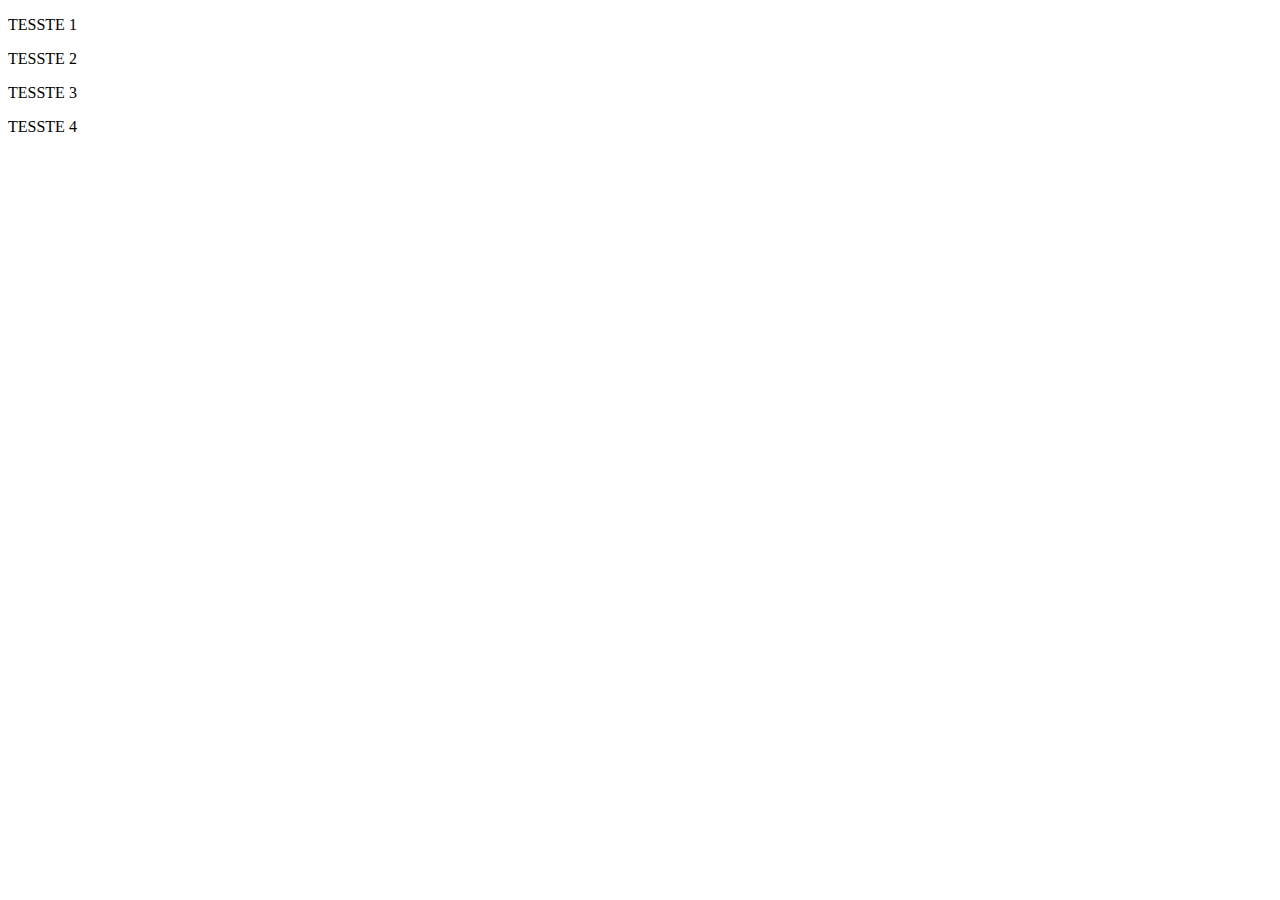
<file: T1603011/index.html>
<!doctype html>
<html>
<head>
    <meta charset="utf-8">
    <script src="jquery-1.11.0.js"> </script>
    <script src="myQuery03.js"></script>
    <title>Untitled Document</title>
</head>
	<p>
    	TESSTE 1
    </p>
    <p id="unico">
    	TESSTE 2
    </p>
    <p class="varios">
    	TESSTE 3
    </p>
	<p class="varios">
    	TESSTE 4
    </p>

<body>
</body>
</html>
</file>
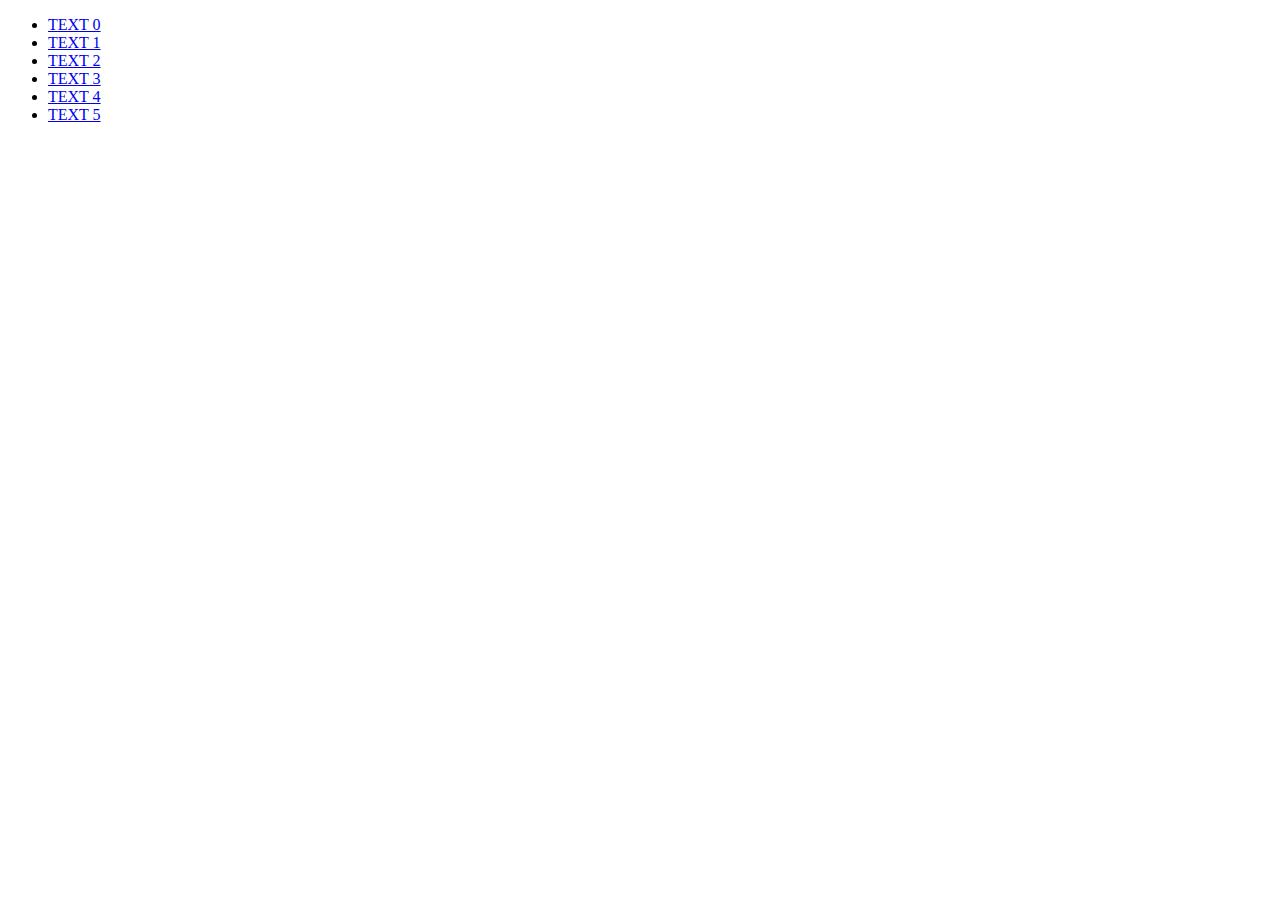
<file: T1603011/exercicio.html>
<!doctype html>
<html>
<head>
	<meta charset="utf-8">
    <script src="jquery-1.11.0.js"> </script>
    <script src="exercicio.js"></script>
	<title>Untitled Document</title>
 </head>
<body>
</body>
</html>
</file>
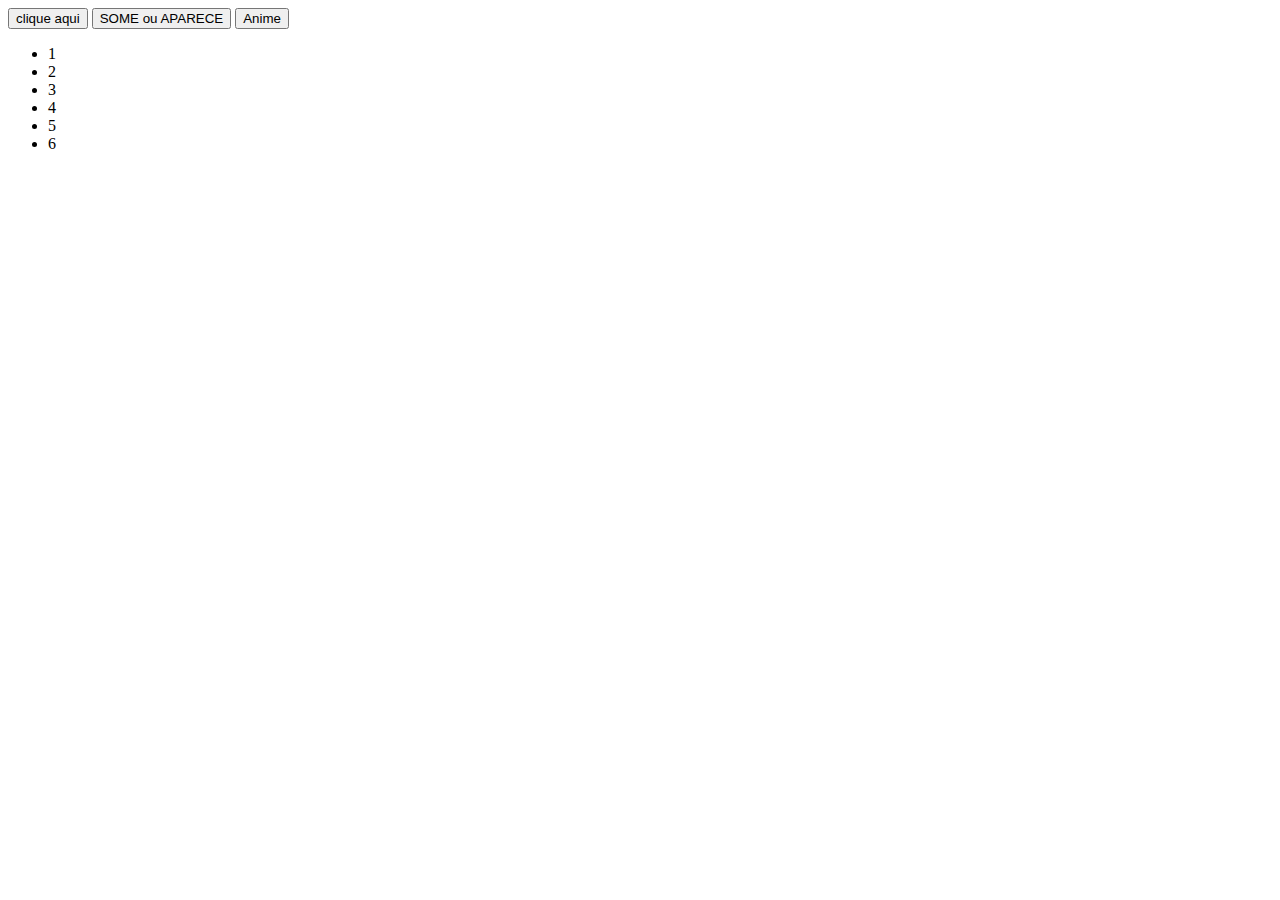
<file: T1603011/index03.html>
<!doctype html>
<html>
<head>
    <meta charset="utf-8">
    <script src="jquery-1.11.0.js"> </script>
    <script src="myQuery03.js"></script>
    <title>Untitled Document</title>
</head>
	
    <button id="botao">clique aqui</button>
    <button id="botao2">SOME ou APARECE</button>
    <button id="botao3">Anime</button>
    <div id="area" contenteditable="false"> Ative Aqui</div>
    
    
    <div id="Teste">
    	<ul>
        	<li>
            	<span>123</span>
                <span>654</span>
            </li>
            <li>
            	<b>789</b>
            </li>
        </ul>
    </div>
    
    <ul>
    	<li> 1
        	<ul>
            	<li> - 1 </li>
				<li> - 2 </li>
				<li> - 3 </li>
				<li> - 4 </li>
				<li> - 5 </li>
				<li> - 6 </li>                                                                               
            </ul>
        </li>
	  	<li> 2 </li>
        <li> 3 </li>
        <li> 4 </li>
        <li> 5 </li>
        <li> 6 </li>                                                                               
    </ul>
    
    <div>
    Mussum ipsum cacilds, vidis litro abertis. Consetis adipiscings elitis. Pra lá , depois divoltis porris, paradis. Paisis, filhis, espiritis santis. Mé faiz elementum girarzis, nisi eros vermeio, in elementis mé pra quem é amistosis quis leo. Manduma pindureta quium dia nois paga. Sapien in monti palavris qui num significa nadis i pareci latim. Interessantiss quisso pudia ce receita de bolis, mais bolis eu num gostis.

Suco de cevadiss, é um leite divinis, qui tem lupuliz, matis, aguis e fermentis. Interagi no mé, cursus quis, vehicula ac nisi. Aenean vel dui dui. Nullam leo erat, aliquet quis tempus a, posuere ut mi. Ut scelerisque neque et turpis posuere pulvinar pellentesque nibh ullamcorper. Pharetra in mattis molestie, volutpat elementum justo. Aenean ut ante turpis. Pellentesque laoreet mé vel lectus scelerisque interdum cursus velit auctor. Lorem ipsum dolor sit amet, consectetur adipiscing elit. Etiam ac mauris lectus, non scelerisque augue. Aenean justo massa.

Casamentiss faiz malandris se pirulitá, Nam liber tempor cum soluta nobis eleifend option congue nihil imperdiet doming id quod mazim placerat facer possim assum. Lorem ipsum dolor sit amet, consectetuer Ispecialista im mé intende tudis nuam golada, vinho, uiski, carirí, rum da jamaikis, só num pode ser mijis. Adipiscing elit, sed diam nonummy nibh euismod tincidunt ut laoreet dolore magna aliquam erat volutpat. Ut wisi enim ad minim veniam, quis nostrud exerci tation ullamcorper suscipit lobortis nisl ut aliquip ex ea commodo consequat.

Cevadis im ampola pa arma uma pindureta. Nam varius eleifend orci, sed viverra nisl condimentum ut. Donec eget justis enim. Atirei o pau no gatis. Viva Forevis aptent taciti sociosqu ad litora torquent per conubia nostra, per inceptos himenaeos. Copo furadis é disculpa de babadis, arcu quam euismod magna, bibendum egestas augue arcu ut est. Delegadis gente finis. In sit amet mattis porris, paradis. Paisis, filhis, espiritis santis. Mé faiz elementum girarzis. Pellentesque viverra accumsan ipsum elementum gravidis.

    </div>
    
<body>
</body>
</html>
</file>
